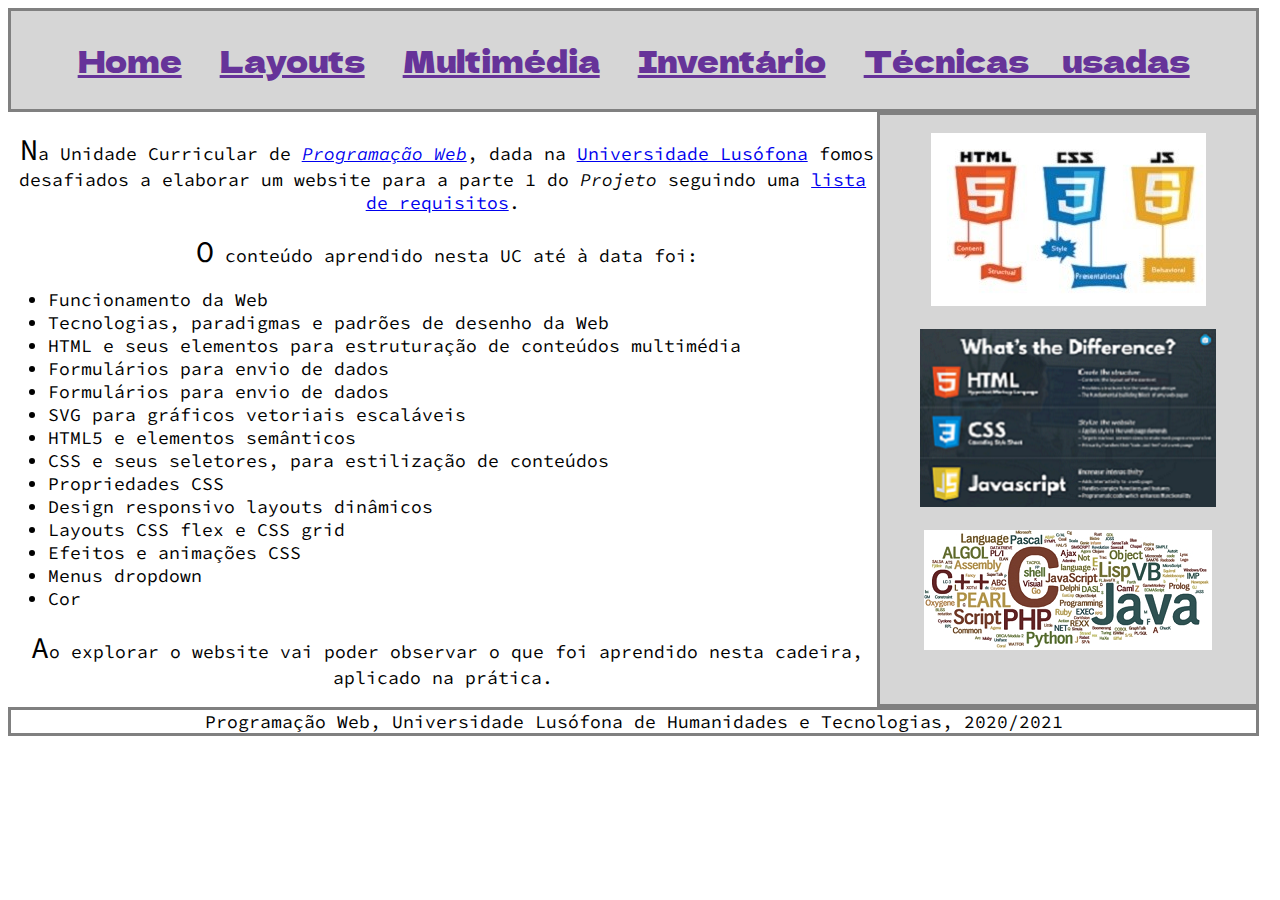
<file: index.html>
<!DOCTYPE html>
<html lang="pt">
<head>
    <meta charset="UTF-8">
    <meta name="viewport"
    content="width=device-width,
    initial-scale=1.0">
    <meta charset="UTF-8">
    <meta name="author" content="Duarte Cambra">
    <meta name="keywords" content="php">
    <meta name="description" content="Projeto Parte 1">
    <link rel="preconnect" href="https://fonts.gstatic.com">
    <link href="https://fonts.googleapis.com/css2?family=Source+Code+Pro&display=swap" rel="stylesheet">
    <link rel="preconnect" href="https://fonts.gstatic.com">
    <link href="https://fonts.googleapis.com/css2?family=Dela+Gothic+One&display=swap" rel="stylesheet">
    <link rel="stylesheet" type="text/css" href="stylesheet.css">
    <title>Projeto PW</title>
</head>
<body>
    <div class="grid-container">
        <nav>
            <a href="./index.html">Home</a>
            <a href="./layouts.html">Layouts</a>
            <a href="./multimedia.html">Multimédia</a>
            <a href="./inventario.html">Inventário</a>
            <a href="./tecnicas.html">Técnicas usadas</a>
        </nav>
        <main>
            <article>
                <p>Na Unidade Curricular de <a href="https://secure.grupolusofona.pt/ulht/moodle/course/view.php?id=38119"><i>Programação Web</i></a>, dada na <a href="https://www.ulusofona.pt/">Universidade Lusófona</a> fomos desafiados a elaborar um website para a parte 1 do <i>Projeto</i> seguindo uma <a href="https://github.com/ULHT-PW-2020-21/pw-projeto-fase1">lista de requisitos</a>.</p>
                <p>O conteúdo aprendido nesta UC até à data foi:</p>
                <ul>
                    <li>Funcionamento da Web</li>
                    <li>Tecnologias, paradigmas e padrões de desenho da Web</li>
                    <li>HTML e seus elementos para estruturação de conteúdos multimédia</li>
                    <li>Formulários para envio de dados</li>
                    <li>Formulários para envio de dados</li>
                    <li>SVG para gráficos vetoriais escaláveis</li>
                    <li>HTML5 e elementos semânticos</li>
                    <li>CSS e seus seletores, para estilização de conteúdos</li>
                    <li>Propriedades CSS</li>
                    <li>Design responsivo layouts dinâmicos</li>
                    <li>Layouts CSS flex e CSS grid</li>
                    <li>Efeitos e animações CSS</li>
                    <li>Menus dropdown</li>
                    <li>Cor</li>
                </ul>

                <p>Ao explorar o website vai poder observar o que foi aprendido nesta cadeira, aplicado na prática.</p>
            </article>
        </main>
        <aside>
            <a href="https://www.topgadget.com.br/howto/sites-e-web/como-adicionar-um-atributo-a-uma-tag-html.htm"><figure class="figure"><img src="images/html-css-js-1.jpg"<></figure></a>
            <a href="https://brytdesigns.com/html-css-javascript-whats-the-difference/"><figure class="figure"><img src="images/html_css_javascript_infographic.png"<></figure></a>
            <a href="https://pplware.sapo.pt/tutoriais/programacao-web-1-introducao/"><figure class="figure"><img src="images/wordcloud.png"<></figure></a>
        </aside>
        <footer>Programação Web, Universidade Lusófona de Humanidades e Tecnologias, 2020/2021</footer>

    
    
    </div>
</body>
</html>
</file>
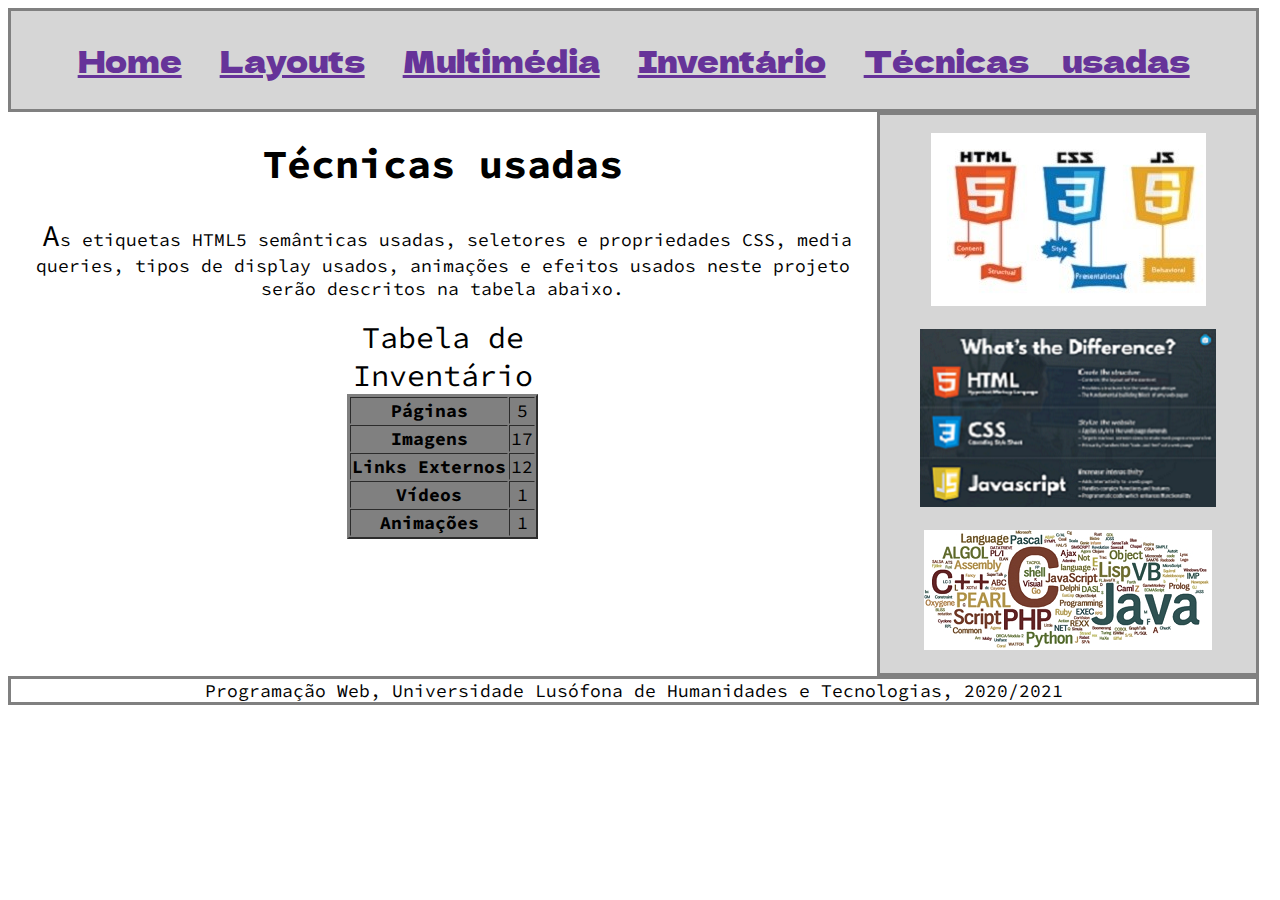
<file: inventario.html>
<!DOCTYPE html>
<html lang="pt">
<head>
    <meta charset="UTF-8">
    <meta name="viewport"
    content="width=device-width,
    initial-scale=1.0">
    <meta charset="UTF-8">
    <meta name="author" content="Duarte Cambra">
    <meta name="keywords" content="php">
    <meta name="description" content="Projeto Parte 1">
    <link rel="preconnect" href="https://fonts.gstatic.com">
    <link href="https://fonts.googleapis.com/css2?family=Source+Code+Pro&display=swap" rel="stylesheet">
    <link href="https://fonts.googleapis.com/css2?family=Dela+Gothic+One&display=swap" rel="stylesheet">
    <link rel="stylesheet" type="text/css" href="stylesheet.css">
    <link rel="stylesheet" type="text/css" href="stylesheet.css">
    <title>Layouts</title>
</head>
<body>
    <div class="grid-container">
        
        <nav>
            <a href="./index.html">Home</a>
            <a href="./layouts.html">Layouts</a>
            <a href="./multimedia.html">Multimédia</a>
            <a href="./inventario.html">Inventário</a>
            <a href="./tecnicas.html">Técnicas usadas</a>
        </nav>        
        <main>
        <article>
            <h1>Técnicas usadas</h1>

            <p> As etiquetas HTML5 semânticas usadas, seletores e propriedades CSS, media queries, tipos de display usados, animações e efeitos usados neste projeto serão descritos na tabela abaixo.</p>

            <table cellspacing="1" cellpadding="1" border="2" bgcolor="gray" align="center">

                <caption>
                    Tabela de Inventário
                </caption>
                <colgroup>
                    <col align="left" span="1">
                    <col align="left" span="1">
                    <col align="left" span="1">
                </colgroup>
                
                <tr>
                    <th>Páginas</th>
                    <td>5</td>
                </tr>
                <tr>
                    <th>Imagens</th>
                    <td>17</td>
                </tr>
                <tr>
                    <th>Links Externos</th>
                    <td>12</td>
                </tr>
                <tr>
                    <th>Vídeos</th>
                    <td>1</td>
                </tr>
                <tr>
                    <th>Animações</th>
                    <td>1</td>
                </tr>
    
            </table>

        </article>
        
        </main>
        <aside>
            <a href="https://www.topgadget.com.br/howto/sites-e-web/como-adicionar-um-atributo-a-uma-tag-html.htm"><figure><img src="images/html-css-js-1.jpg"<></figure></a>
            <a href="https://brytdesigns.com/html-css-javascript-whats-the-difference/"><figure><img src="images/html_css_javascript_infographic.png"<></figure></a>
            <a href="https://pplware.sapo.pt/tutoriais/programacao-web-1-introducao/"><figure><img src="images/wordcloud.png"<></figure></a>
        </aside>
        <footer>Programação Web, Universidade Lusófona de Humanidades e Tecnologias, 2020/2021</footer>
    </div>
    

    
</body>
</html>
</file>
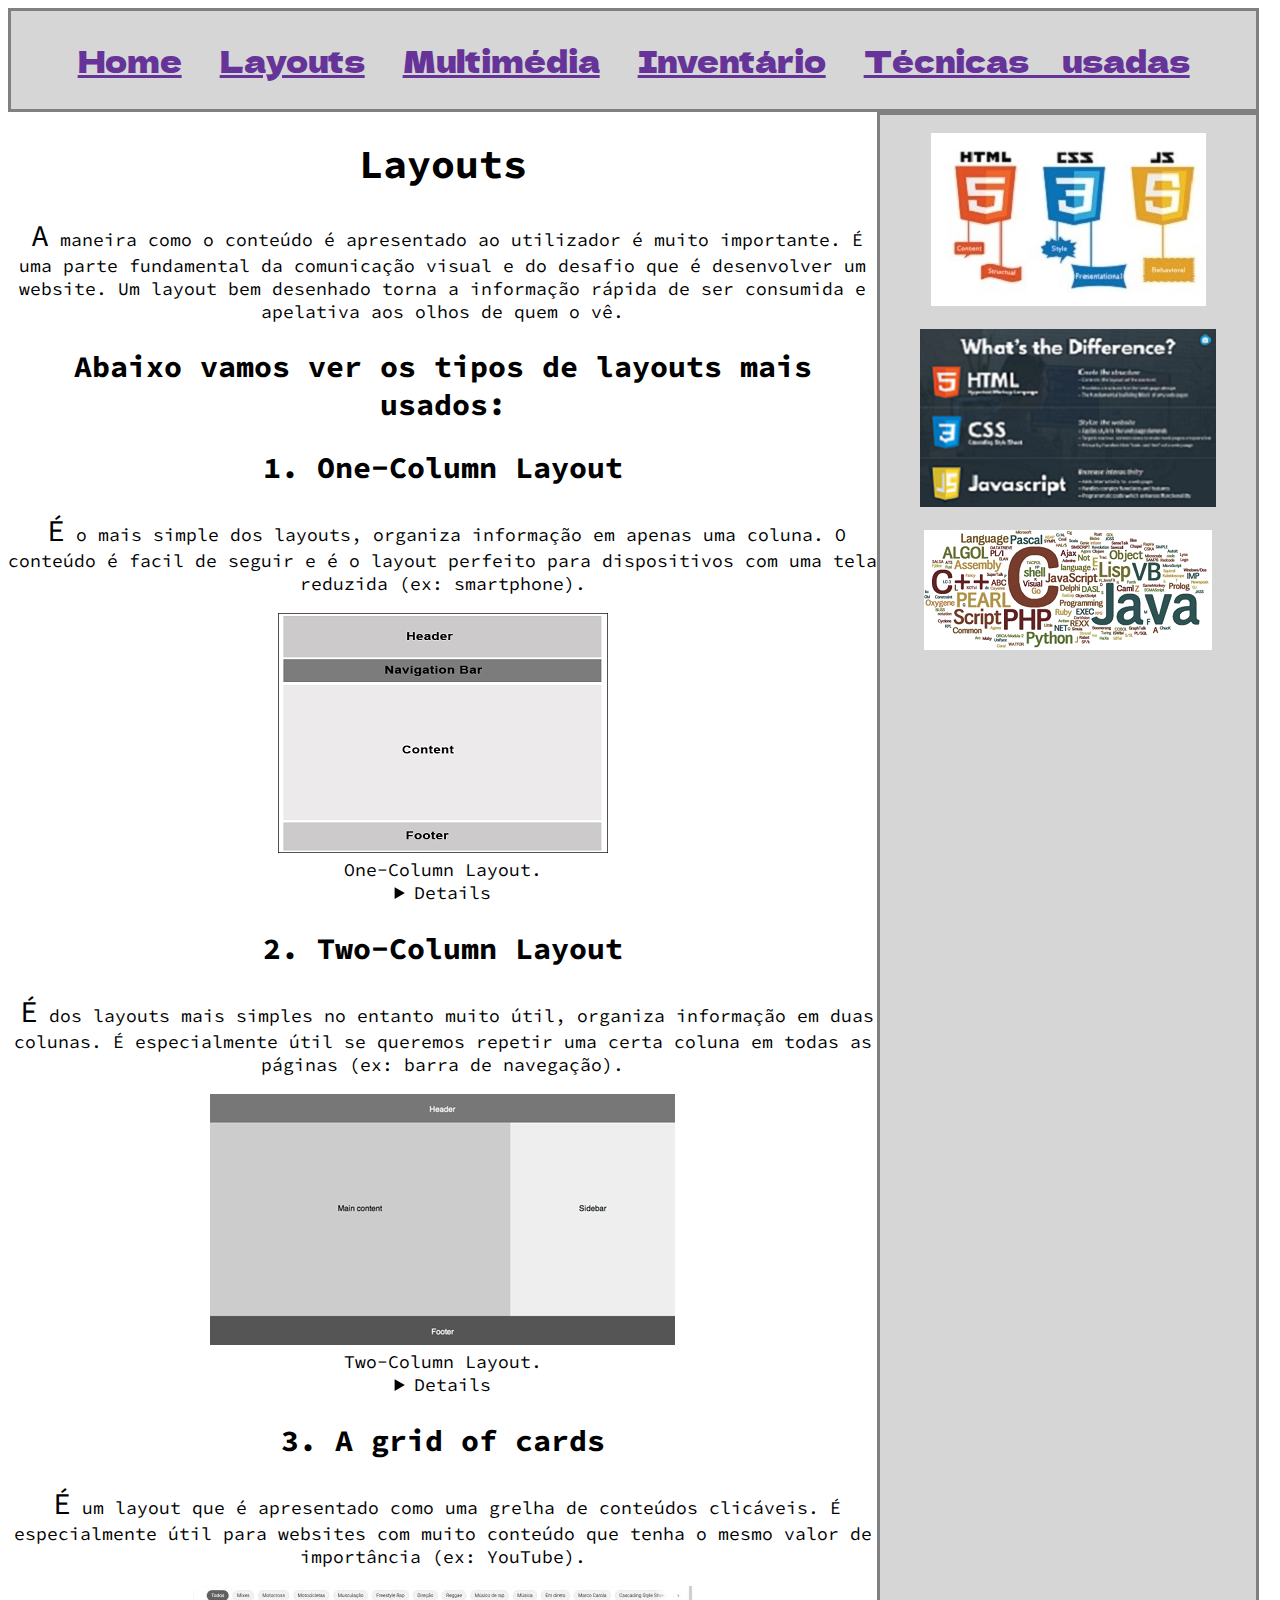
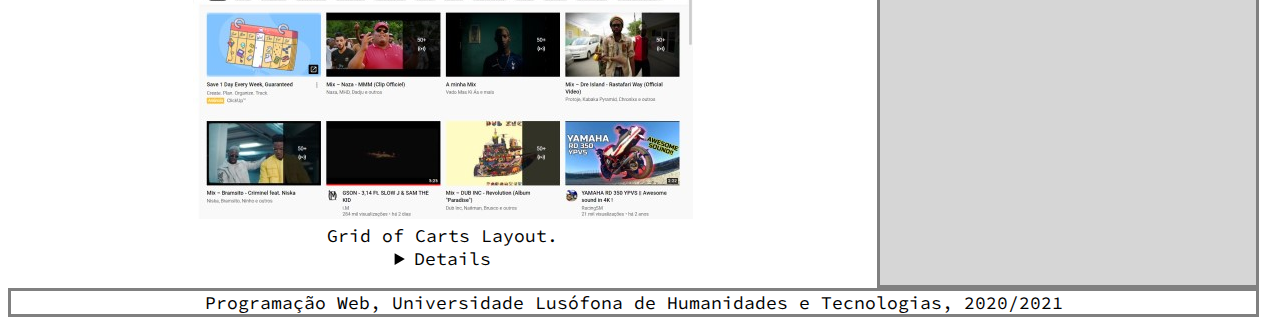
<file: layouts.html>
<!DOCTYPE html>
<html lang="pt">
<head>
    <meta charset="UTF-8">
    <meta name="viewport"
    content="width=device-width,
    initial-scale=1.0">
    <meta charset="UTF-8">
    <meta name="author" content="Duarte Cambra">
    <meta name="keywords" content="php">
    <meta name="description" content="Projeto Parte 1">
    <link rel="preconnect" href="https://fonts.gstatic.com">
    <link href="https://fonts.googleapis.com/css2?family=Source+Code+Pro&display=swap" rel="stylesheet">
    <link href="https://fonts.googleapis.com/css2?family=Dela+Gothic+One&display=swap" rel="stylesheet">
    <link rel="stylesheet" type="text/css" href="stylesheet.css">
    <link rel="stylesheet" type="text/css" href="stylesheet.css">
    <title>Layouts</title>
</head>
<body>
    <div class="grid-container">
        
        <nav>
            <a href="./index.html">Home</a>
            <a href="./layouts.html">Layouts</a>
            <a href="./multimedia.html">Multimédia</a>
            <a href="./inventario.html">Inventário</a>
            <a href="./tecnicas.html">Técnicas usadas</a>
        </nav>        
        <main>
        <article>
            <h1>Layouts</h1>

            <p> A maneira como o conteúdo é apresentado ao utilizador é muito importante. É uma parte fundamental da comunicação visual e do desafio que é desenvolver um website. Um layout bem desenhado torna a 
                informação rápida de ser consumida e apelativa aos olhos de quem o vê.</p>

            <h2>Abaixo vamos ver os tipos de layouts mais usados:</h2>

            <h2>1. One-Column Layout</h2>
            <p>É o mais simple dos layouts, organiza informação em apenas uma coluna. O conteúdo é facil de seguir e é o layout perfeito para dispositivos com uma tela reduzida (ex: smartphone).</p>
            <figure>
                <img src="images/one-column-layout.png"<>
                <figcaption>One-Column Layout. </figcaption>
                <details>A fotografia foi retirada <a href="https://www.homeandlearn.co.uk/WD/wds6p4.html">daqui</a></details>
            </figure>

            <h2>2. Two-Column Layout</h2>
            <p>É dos layouts mais simples no entanto muito útil, organiza informação em duas colunas. É especialmente útil se queremos repetir uma certa coluna em todas as páginas (ex: barra de navegação).</p>
            <figure>
                <img src="images/two-columns-layout.png"<>
                <figcaption>Two-Column Layout.</figcaption>
                <details>A fotografia foi retirada <a href="https://vanseodesign.com/css/2-column-layout-code/">daqui</a></details>

            </figure>

            <h2>3. A grid of cards</h2>
            <p>É um layout que é apresentado como uma grelha de conteúdos clicáveis. É especialmente útil para websites com muito conteúdo que tenha o mesmo valor de importância (ex: YouTube).</p>
            <figure>
                <img src="images/youtube2.jpg"<>
                <figcaption>Grid of Carts Layout.</figcaption>
                <details>A fotografia foi retirada <a href="htttps://youtube.com">daqui</a></details>

            </figure>
        </article>
        
        </main>
        <aside>
            <a href="https://www.topgadget.com.br/howto/sites-e-web/como-adicionar-um-atributo-a-uma-tag-html.htm"><figure><img src="images/html-css-js-1.jpg"<></figure></a>
            <a href="https://brytdesigns.com/html-css-javascript-whats-the-difference/"><figure><img src="images/html_css_javascript_infographic.png"<></figure></a>
            <a href="https://pplware.sapo.pt/tutoriais/programacao-web-1-introducao/"><figure><img src="images/wordcloud.png"<></figure></a>
        </aside>
        <footer>Programação Web, Universidade Lusófona de Humanidades e Tecnologias, 2020/2021</footer>
    </div>
    

    
</body>
</html>
</file>
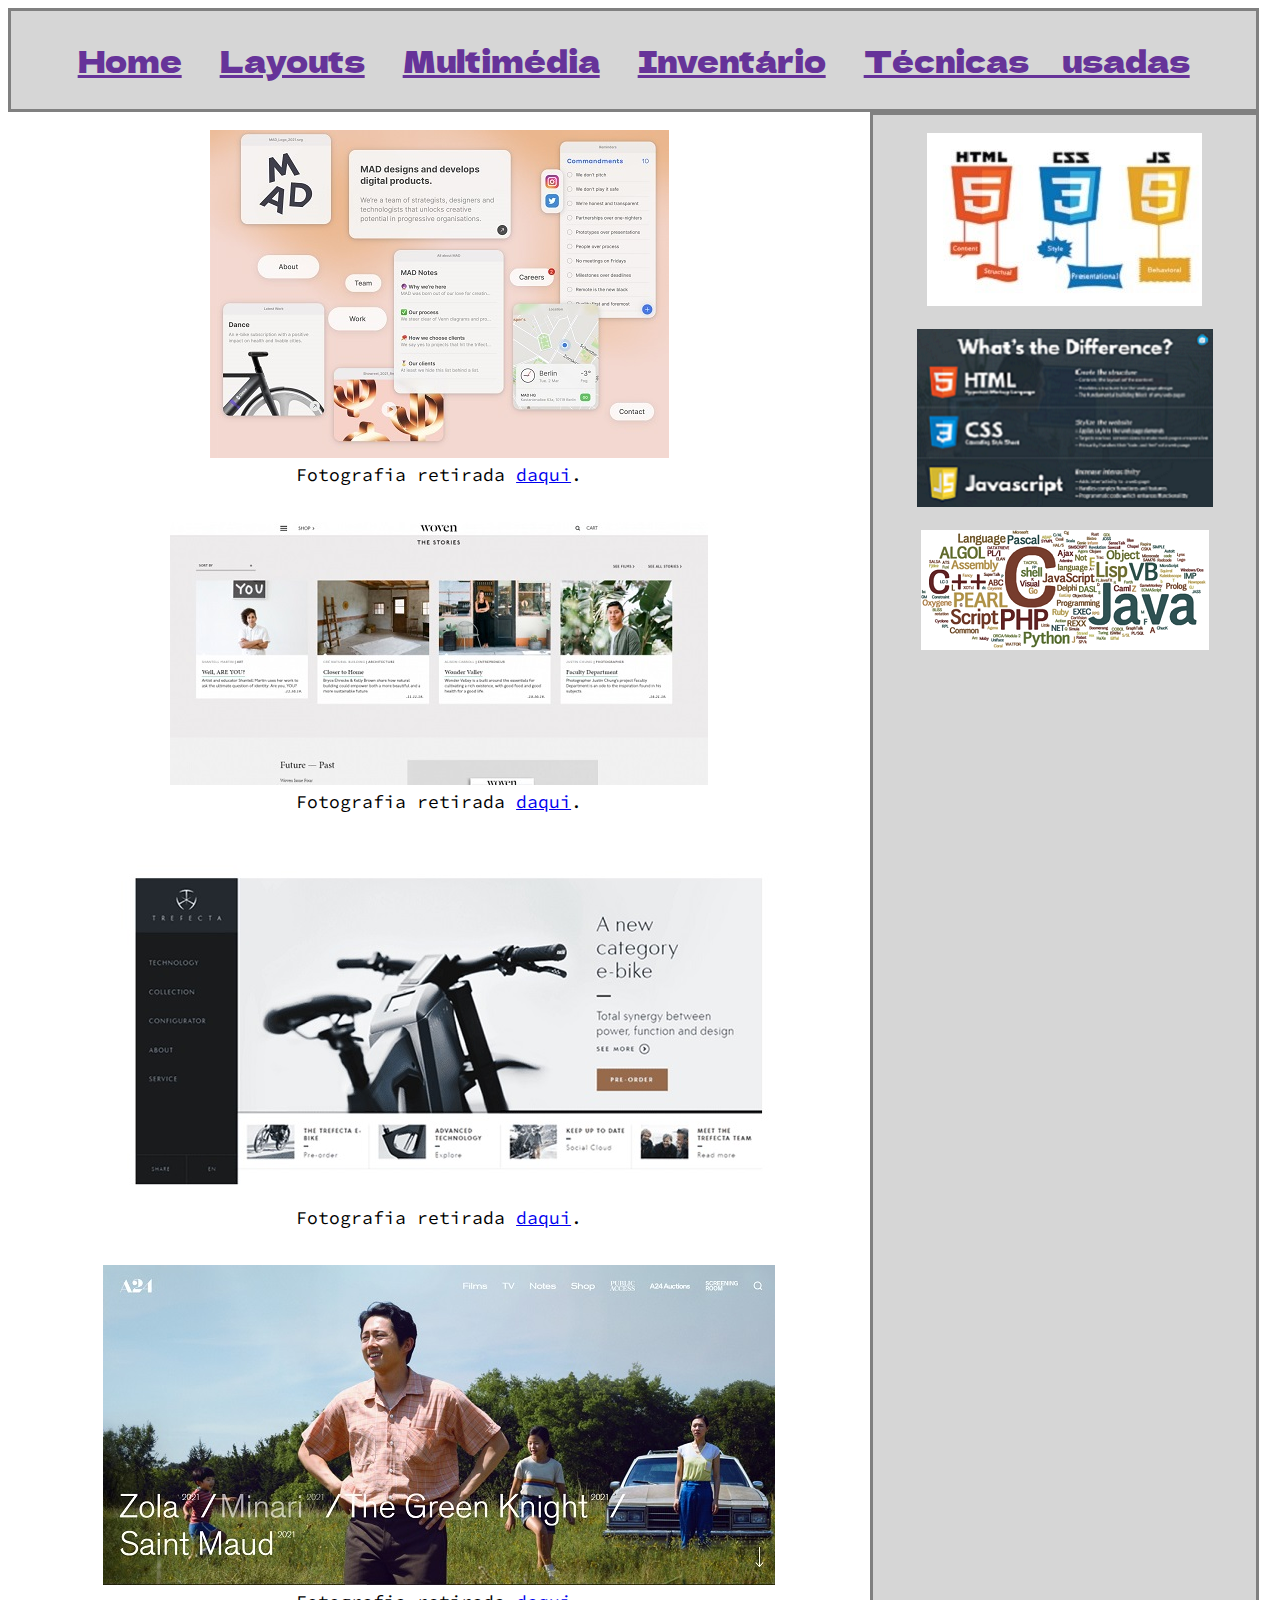
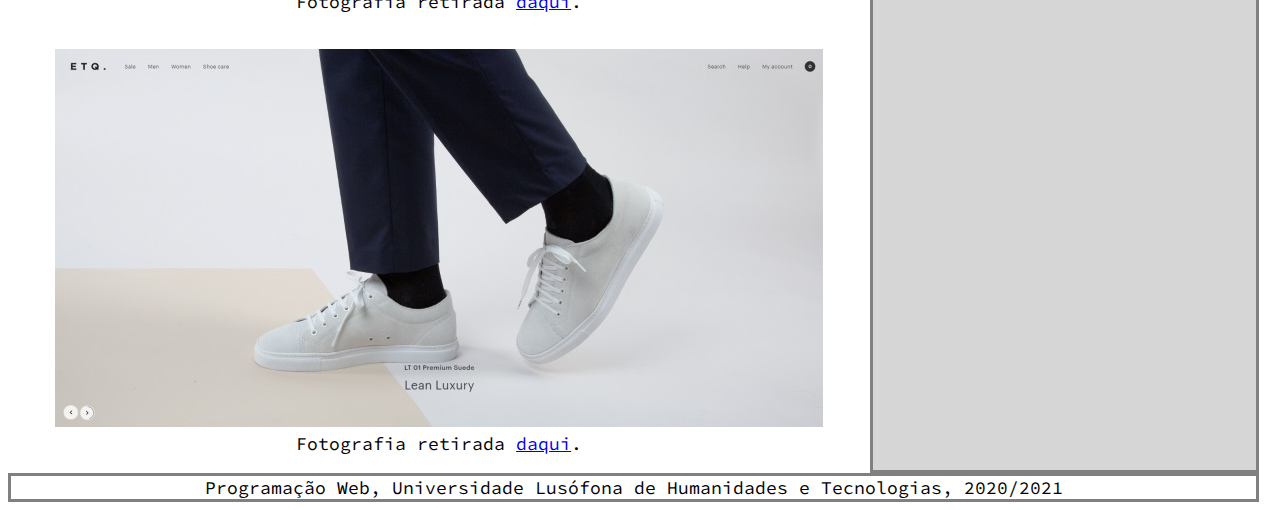
<file: multimedia.html>
<!DOCTYPE html>
<html lang="pt">
<head>
    <meta charset="UTF-8">
    <meta name="viewport"
    content="width=device-width,
    initial-scale=1.0">
    <meta charset="UTF-8">
    <meta name="author" content="Duarte Cambra">
    <meta name="keywords" content="php">
    <meta name="description" content="Projeto Parte 1">
    <link rel="preconnect" href="https://fonts.gstatic.com">
    <link href="https://fonts.googleapis.com/css2?family=Source+Code+Pro&display=swap" rel="stylesheet">
    <link href="https://fonts.googleapis.com/css2?family=Dela+Gothic+One&display=swap" rel="stylesheet">
    <link rel="stylesheet" type="text/css" href="stylesheet.css">
    <link rel="stylesheet" type="text/css" href="stylesheet.css">
    <title>Multimédia</title>
</head>
<body>
    <div class="grid-container">
    
        <nav>
                <a href="./index.html">Home</a>
                <a href="./layouts.html">Layouts</a>
                <a href="./multimedia.html">Multimédia</a>
                <a href="./inventario.html">Inventário</a>
                <a href="./tecnicas.html">Técnicas usadas</a>
            
        </nav>    
        <main>
            <article >
                <div class="flex-container">
                    <figure>
                        <img src="images/website1.jpg"<>
                        <figcaption>Fotografia retirada <a href="https://www.awwwards.com/95-inspiring-websites-of-web-design-agencies.html">daqui</a>.</figcaption>
                    </figure>

                    <figure>
                        <img src="images/website2.jpg" >
                        <figcaption>Fotografia retirada <a href="https://www.brightdesign.co.uk/5-of-the-best-website-designs-according-to-the-internet">daqui</a>.</figcaption>
                    </figure>

                    <figure>
                        <img src="images/website5.jpg" >
                        <figcaption>Fotografia retirada <a href="https://xd.adobe.com/ideas/principles/web-design/11-website-layouts-that-made-content-shine-in-2019/">daqui</a>.</figcaption>
                    </figure>

                    <figure>
                        <img src="images/website3.jpg" >
                        <figcaption>Fotografia retirada <a href="https://www.brightdesign.co.uk/5-of-the-best-website-designs-according-to-the-internet">daqui</a>.</figcaption>
                    </figure>

                    <figure>
                        <img src="images/website4.jpg" >
                        <figcaption>Fotografia retirada <a href="https://www.brightdesign.co.uk/5-of-the-best-website-designs-according-to-the-internet">daqui</a>.</figcaption>
                    </figure>

                    
                </div>
                


            </article>
        </main>
        <aside>
            <a href="https://www.topgadget.com.br/howto/sites-e-web/como-adicionar-um-atributo-a-uma-tag-html.htm"><figure><img src="images/html-css-js-1.jpg"<></figure></a>
            <a href="https://brytdesigns.com/html-css-javascript-whats-the-difference/"><figure><img src="images/html_css_javascript_infographic.png"<></figure></a>
            <a href="https://pplware.sapo.pt/tutoriais/programacao-web-1-introducao/"><figure><img src="images/wordcloud.png"<></figure></a>
        </aside>
        <footer>Programação Web, Universidade Lusófona de Humanidades e Tecnologias, 2020/2021</footer>
    </div>
</body>
</html>
</file>
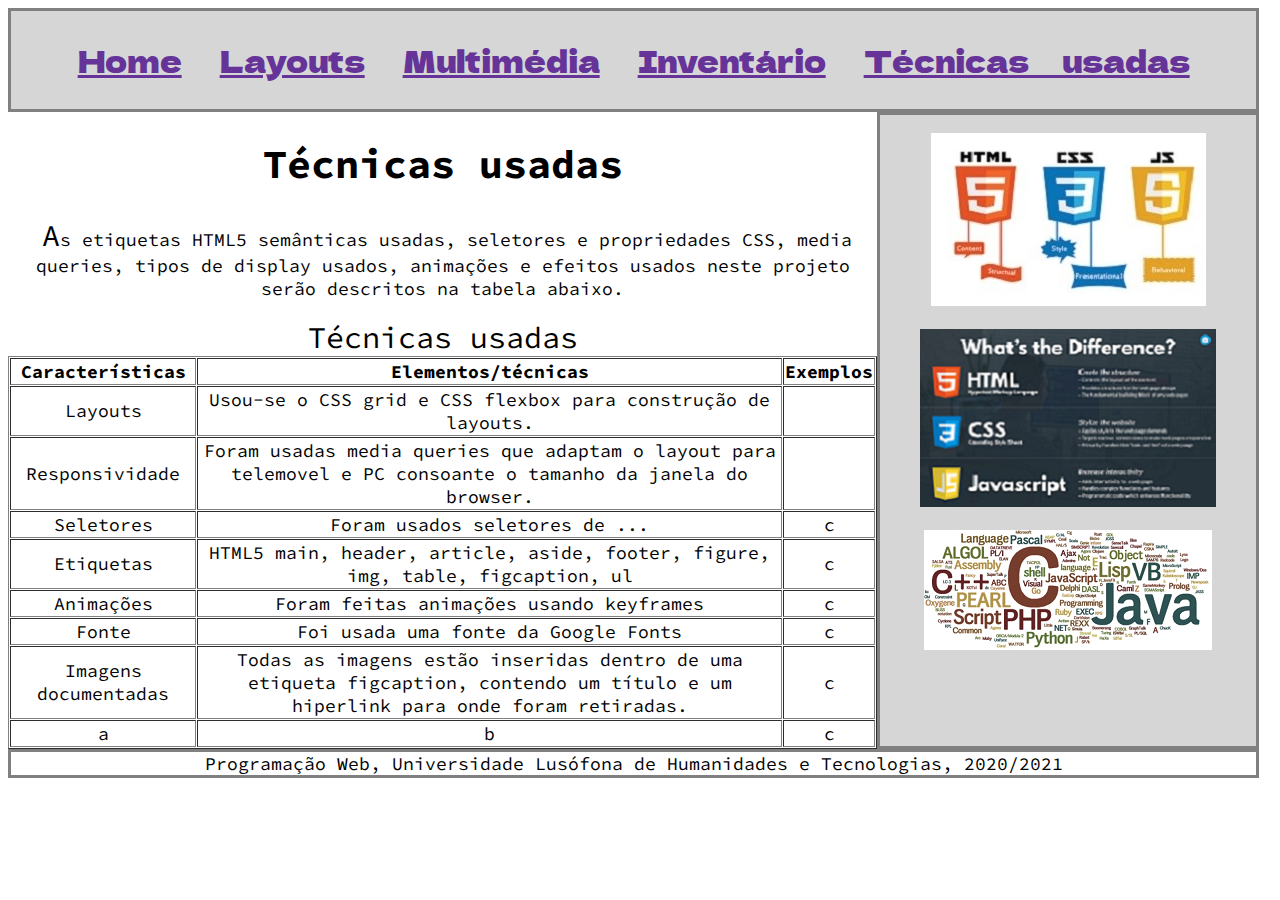
<file: tecnicas.html>
<!DOCTYPE html>
<html lang="pt">
<head>
    <meta charset="UTF-8">
    <meta name="viewport"
    content="width=device-width,
    initial-scale=1.0">
    <meta charset="UTF-8">
    <meta name="author" content="Duarte Cambra">
    <meta name="keywords" content="php">
    <meta name="description" content="Projeto Parte 1">
    <link rel="preconnect" href="https://fonts.gstatic.com">
    <link href="https://fonts.googleapis.com/css2?family=Source+Code+Pro&display=swap" rel="stylesheet">
    <link href="https://fonts.googleapis.com/css2?family=Dela+Gothic+One&display=swap" rel="stylesheet">
    <link rel="stylesheet" type="text/css" href="stylesheet.css">
    <link rel="stylesheet" type="text/css" href="stylesheet.css">
    <title>Layouts</title>
</head>
<body>
    <div class="grid-container">
        
        <nav>
            <a href="./index.html">Home</a>
            <a href="./layouts.html">Layouts</a>
            <a href="./multimedia.html">Multimédia</a>
            <a href="./inventario.html">Inventário</a>
            <a href="./tecnicas.html">Técnicas usadas</a>
        </nav>        
        <main>
        <article>
            <h1>Técnicas usadas</h1>

            <p> As etiquetas HTML5 semânticas usadas, seletores e propriedades CSS, media queries, tipos de display usados, animações e efeitos usados neste projeto serão descritos na tabela abaixo.</p>

            <table cellspacing="1" cellpadding="1" border="1" bgcolor="white">

                <caption>
                    Técnicas usadas
                </caption>
                <colgroup>
                    <col align="left" span="1">
                    <col align="left" span="1">
                    <col align="left" span="1">
                </colgroup>
                
                <tr>
                    <th>Características</th>
                    <th>Elementos/técnicas</th>
                    <th>Exemplos</th>
                </tr>
                <tr>
                    <td>Layouts</td>
                    <td>Usou-se o CSS grid e CSS flexbox para construção de layouts.</td>
                    <td></td>
                </tr>
                <tr>
                    <td>Responsividade</td>
                    <td>Foram usadas media queries que adaptam o layout para telemovel e PC consoante o tamanho da janela do browser.</td>
                    <td></td>
                </tr>
                <tr>
                    <td>Seletores</td>
                    <td>Foram usados seletores de ...	</td>
                    <td>c</td>
                </tr>
                <tr>
                    <td>Etiquetas</td>
                    <td>HTML5 main, header, article, aside, footer, figure, img, table, figcaption, ul</td>
                    <td>c</td>
                </tr>
                <tr>
                    <td>Animações</td>
                    <td>Foram feitas animações usando keyframes</td>
                    <td>c</td>
                </tr>
                <tr>
                    <td>Fonte</td>
                    <td>Foi usada uma fonte da Google Fonts</td>
                    <td>c</td>
                </tr>
                <tr>
                    <td>Imagens documentadas</td>
                    <td>Todas as imagens estão inseridas dentro de uma etiqueta figcaption, contendo um título e um hiperlink para onde foram retiradas.</td>
                    <td>c</td>
                </tr>
                

                <tr>
                    <td>a</td>
                    <td>b</td>
                    <td>c</td>
                </tr>
                
    
            </table>

        </article>
        
        </main>
        <aside>
            <a href="https://www.topgadget.com.br/howto/sites-e-web/como-adicionar-um-atributo-a-uma-tag-html.htm"><figure><img src="images/html-css-js-1.jpg"<></figure></a>
            <a href="https://brytdesigns.com/html-css-javascript-whats-the-difference/"><figure><img src="images/html_css_javascript_infographic.png"<></figure></a>
            <a href="https://pplware.sapo.pt/tutoriais/programacao-web-1-introducao/"><figure><img src="images/wordcloud.png"<></figure></a>
        </aside>
        <footer>Programação Web, Universidade Lusófona de Humanidades e Tecnologias, 2020/2021</footer>
    </div>
    

    
</body>
</html>
</file>
<file: stylesheet.css>
*{
    /* Universal */
    font-size: 18px;
    font-family: 'Source Code Pro', monospace;
    box-sizing: border-box;
}
h1 {
    font-size: 40px;
    text-align: center;
}
h2 {
    font-size: 30px;
}
header {
  grid-area: header;
}
main {
  grid-area: main;
}
figure > body {
  max-width: 100%;
}
nav {
  grid-area: menu;
  display:inline-block;
  background-color: hsl(0, 0%, 84%);
  padding: 3vh;
  word-spacing: 3vh;
  text-align: center;
  border: 3px solid gray;

}
aside {
  grid-area: right;
  border: 3px solid gray;
  background-color: hsl(0, 0%, 84%);
  max-width: 100%;
}
body, tr {
  text-align: center;
}
.grid-container {
  display: grid;
  width: 99%;
  height: 99%;
  grid-template:
  'menu menu menu'
  'main main right'
  'footer footer footer';
  grid-gap: 0px;
}

ul {
  text-align: start;
}

nav > a {
  font-family: 'Dela Gothic One', cursive;  
  font-size: 30px;
  color: rebeccapurple;
}
nav > a:hover {
  color: black;
}
table {
  text-align: center;
}
caption {
  font-size: 30px;
}

footer {
  grid-area: footer;
  text-align: center;
  border: 3px solid gray;
}

.flex-container {
  display: flex;
  flex-direction:column;
  flex-wrap:nowrap;
}

p {
  text-indent: 8px;
}
p::first-letter {
  font-size: 30px;
}

@media only screen and (max-width: 768px) {
  /* For mobile phones: */
  .grid-container {
    display: inline; 
    text-align: left;
  }
  aside {
    max-width: 100vw;
    border: none;
    text-align: left;
    padding: 0px;
  }
}
</file>
